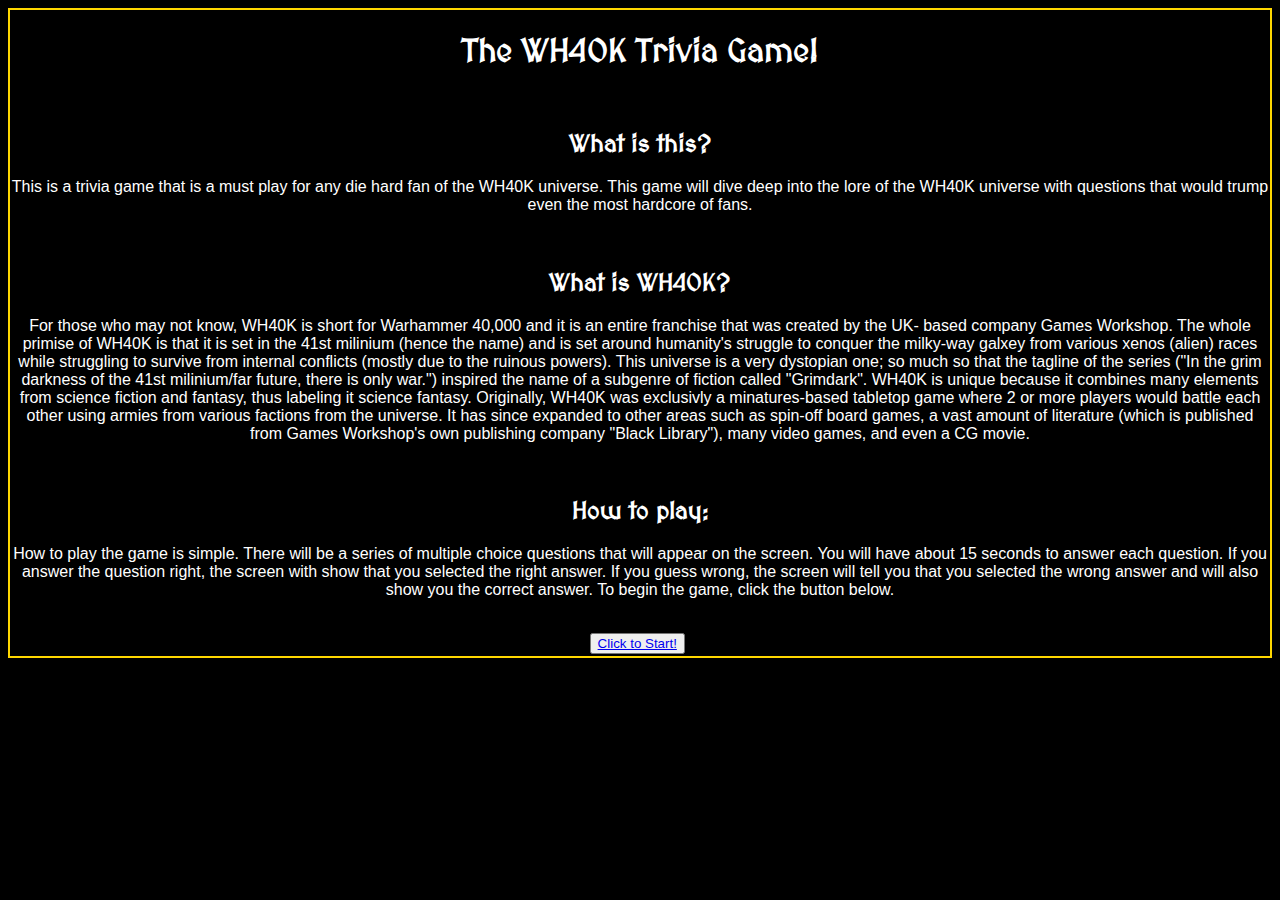
<file: index.html>
<!DOCTYPE html>
<html lang="en">
<head>
    <meta charset="UTF-8">
    <meta name="viewport" content="width=device-width, initial-scale=1.0">
    <meta http-equiv="X-UA-Compatible" content="ie=edge">
    <link href="https://fonts.googleapis.com/css?family=MedievalSharp" rel="stylesheet">
    <link href="Assets/css/style.css" type="text/css" rel="stylesheet"/>
    <title>WH40k Trivia Game</title>
</head>
<body>
    <h1 class="index-header">The WH40K Trivia Game!</h1>
    <br>
    <h2 class="index-header">What is this?</h2>
    <p class="text">
        This is a trivia game that is a must play for any die hard fan of the WH40K universe. This game will dive deep into the 
        lore of the WH40K universe with questions that would trump even the most hardcore of fans. 
    </p>
    <br>
    <h2 class="index-header">What is WH40K?</h2>
    <p class="text">
        For those who may not know, WH40K is short for Warhammer 40,000 and it is an entire franchise that was created by the UK- 
        based company Games Workshop. The whole primise of WH40K is that it is set in the 41st milinium (hence the name) and is set 
        around humanity's struggle to conquer the milky-way galxey from various xenos (alien) races while struggling to survive from
        internal conflicts (mostly due to the ruinous powers). This universe is a very dystopian one; so much so that the tagline of 
        the series ("In the grim darkness of the 41st milinium/far future, there is only war.") inspired the name of a subgenre of 
        fiction called "Grimdark". WH40K is unique because it combines many elements from science fiction and fantasy, thus labeling 
        it science fantasy. Originally, WH40K was exclusivly a minatures-based tabletop game where 2 or more players would battle 
        each other using armies from various factions from the universe. It has since expanded to other areas such as spin-off board 
        games, a vast amount of literature (which is published from Games Workshop's own publishing company "Black Library"), many 
        video games, and even a CG movie. 
    </p>
    <br>
    <h2 class="index-header">How to play:</h2>
    <p class="text">
        How to play the game is simple. There will be a series of multiple choice questions that will appear on the screen. You will 
        have about 15 seconds to answer each question. If you answer the question right, the screen with show that you selected the 
        right answer. If you guess wrong, the screen will tell you that you selected the wrong answer and will also show you the correct 
        answer. To begin the game, click the button below.  
    </p>
    <br>
    <button><a href="quizgame.html">Click to Start!</a></button>
</body>
</html>
</file>
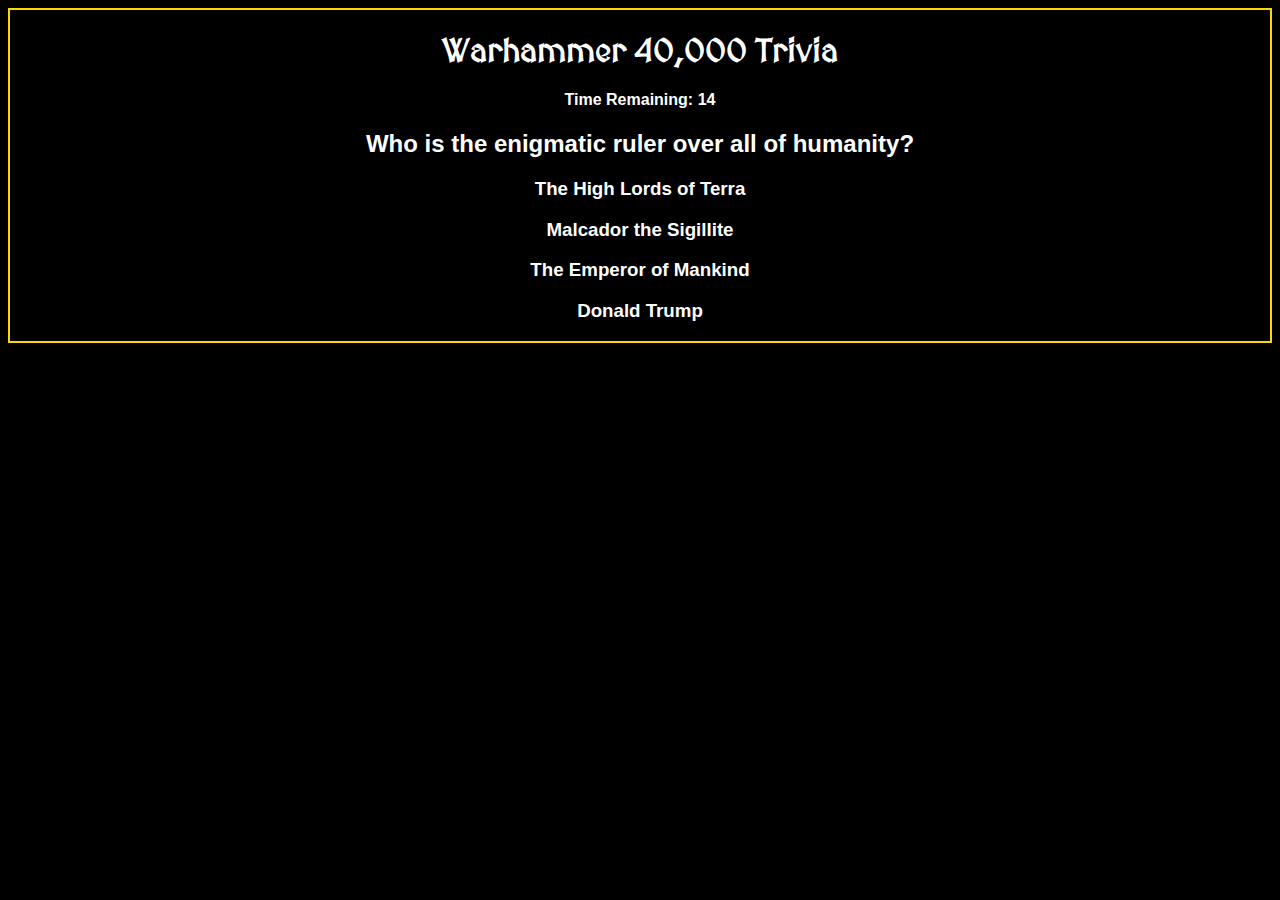
<file: quizgame.html>
<!DOCTYPE html>
<html lang="en">

<head>
    <meta charset="UTF-8">
    <meta name="viewport" content="width=device-width, initial-scale=1.0">
    <meta http-equiv="X-UA-Compatible" content="ie=edge">
    <link href="https://fonts.googleapis.com/css?family=MedievalSharp" rel="stylesheet">
    <link href="Assets/css/style.css" type="text/css" rel="stylesheet" />
    <script type="text/javascript" src="https://cdnjs.cloudflare.com/ajax/libs/jquery/3.2.1/jquery.min.js"></script>
    <script type="text/javascript" src="./Assets/javascript/app.js"></script>
    <title>WH40k Trivia Game</title>
</head>

<body>
    <h1 class="index-header">Warhammer 40,000 Trivia</h1>

    <h4 class="text">Time Remaining: <span id="time"></span>
    </h4>

    <h2 class="text" id="question"></h2>

    <div class="text" id="answers"></div>
</body>

</html>
</file>
<file: Assets/css/style.css>
body {
    background-color: black;
    border: gold;
    border-style: double;
    border-width: 2px;
}
button {
    margin-left: 46%;
    margin-bottom: 2px;
}
.text {
    font-family: 'Franklin Gothic Medium', 'Arial Narrow', Arial, sans-serif;
    color: white;
    text-align: center;
    word-wrap: break-word;
}
.index-header {
    font-family: 'MedievalSharp', cursive;
    color: white;
    text-align: center;
}
</file>
